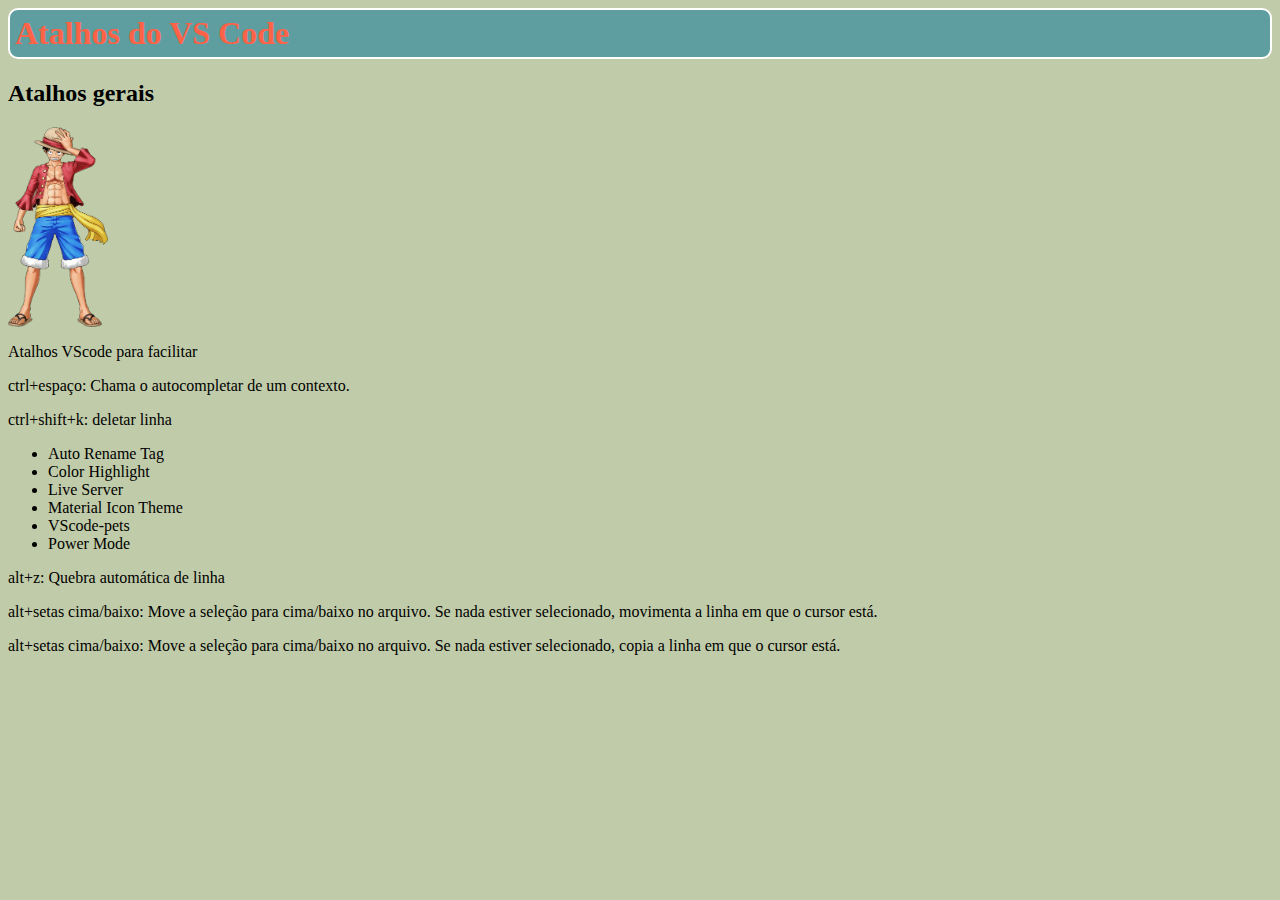
<file: rafael aula 1/index.html>
<html>
    <head>
        <link rel="stylesheet" href="style.css">
    </head>
    <body>
        <h1>Atalhos do VS Code</h1>
        <h2>Atalhos gerais</h2>
        <img src="luffy1.png" alt="">
        <p>
            Atalhos VScode para facilitar
        </p>
        <p>
            ctrl+espaço: Chama o autocompletar de um contexto.
        </p>
        <P>
            ctrl+shift+k: deletar linha
        </P>
        <ul>
            <li>Auto Rename Tag </li>
            <li>Color Highlight</li>
            <li>Live Server</li>
            <li>Material Icon Theme</li>
            <li>VScode-pets</li>
            <li>Power Mode</li>
        </ul>
        <p>
            alt+z: Quebra automática de linha
        </p>
        <p>
            alt+setas cima/baixo: Move a seleção para cima/baixo no arquivo. Se nada estiver selecionado, movimenta a linha em que o cursor está.
        </p>
        <p>
            alt+setas cima/baixo: Move a seleção para cima/baixo no arquivo. Se nada estiver selecionado, copia a linha em que o cursor está.
        </p>
        <script src="script.js"></script>
    </body>
</html>
</file>
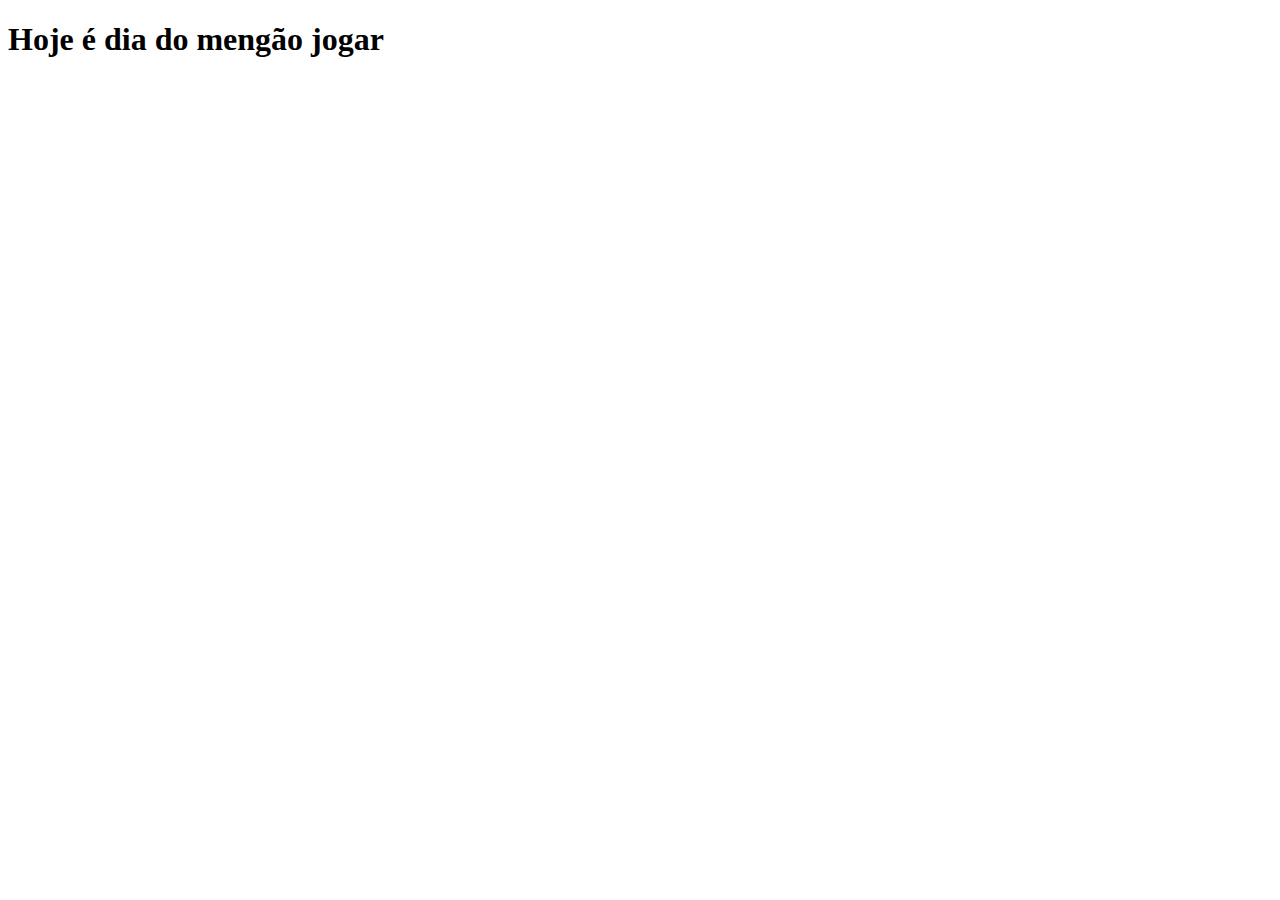
<file: rafael aula 1/01-JS-HTML/index.html>
<!DOCTYPE html>
<html lang="en">
<head>
    <meta charset="UTF-8">
    <meta name="viewport" content="width=device-width, initial-scale=1.0">
    <title>Nazagol</title>
</head>
<body>
    <h1>
        Hoje é dia do mengão jogar
    </h1>
    
    <script src="script.js"></script>
    
</body>
</html>
</file>
<file: rafael aula 1/style.css>
h1{
    color:tomato;
    background-color: cadetblue;
    padding: 5px;
    border-radius: 10px;
    border: 2px solid #fff;
}
h1:hover{
    background-color: rgb(224, 214, 197);
    border: 2px solid #f86262;
}
img{
    width: 100px;
}
body{
    background-color: rgba(173, 189, 144, 0.774);
}
</file>
